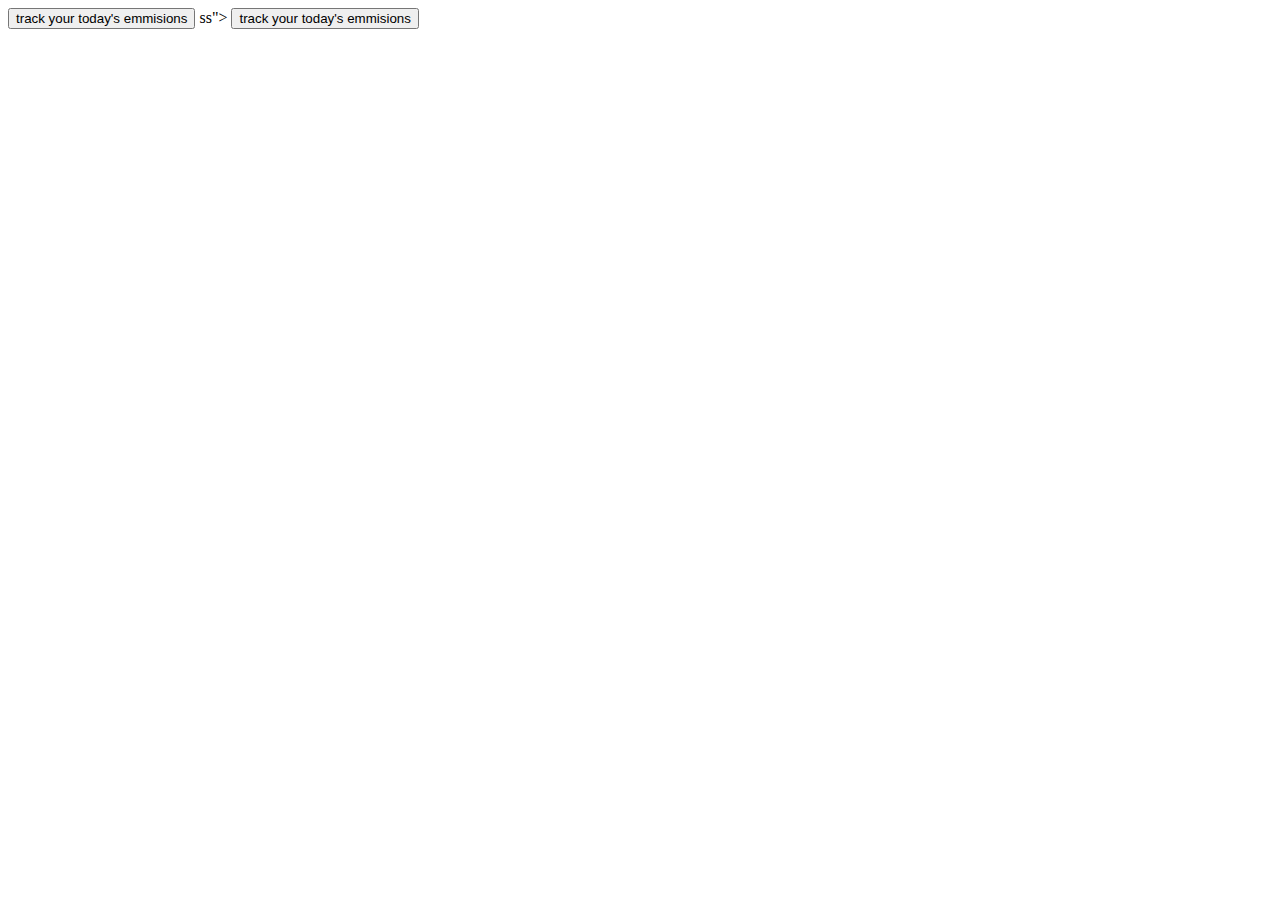
<file: index.html>
<!DOCTYPE html>
<html lang="en">
<head>
    <meta charset="UTF-8">
    <meta name="viewport" content="width=device-width, initial-scale=1.0">
    <title>EcoTrack</title>
    <link rel="stylesheet" href="style.css">
</head>
<body>
    <button class="trackButton"> track your today's emmisions </button>

    

    <script src="script.js"></script>
</body>
</html>ss">
</head>
<body>
    <button class="trackButton"> track your today's emmisions </button>

    <script src="script.js"></script>
</body>

</html>
</file>
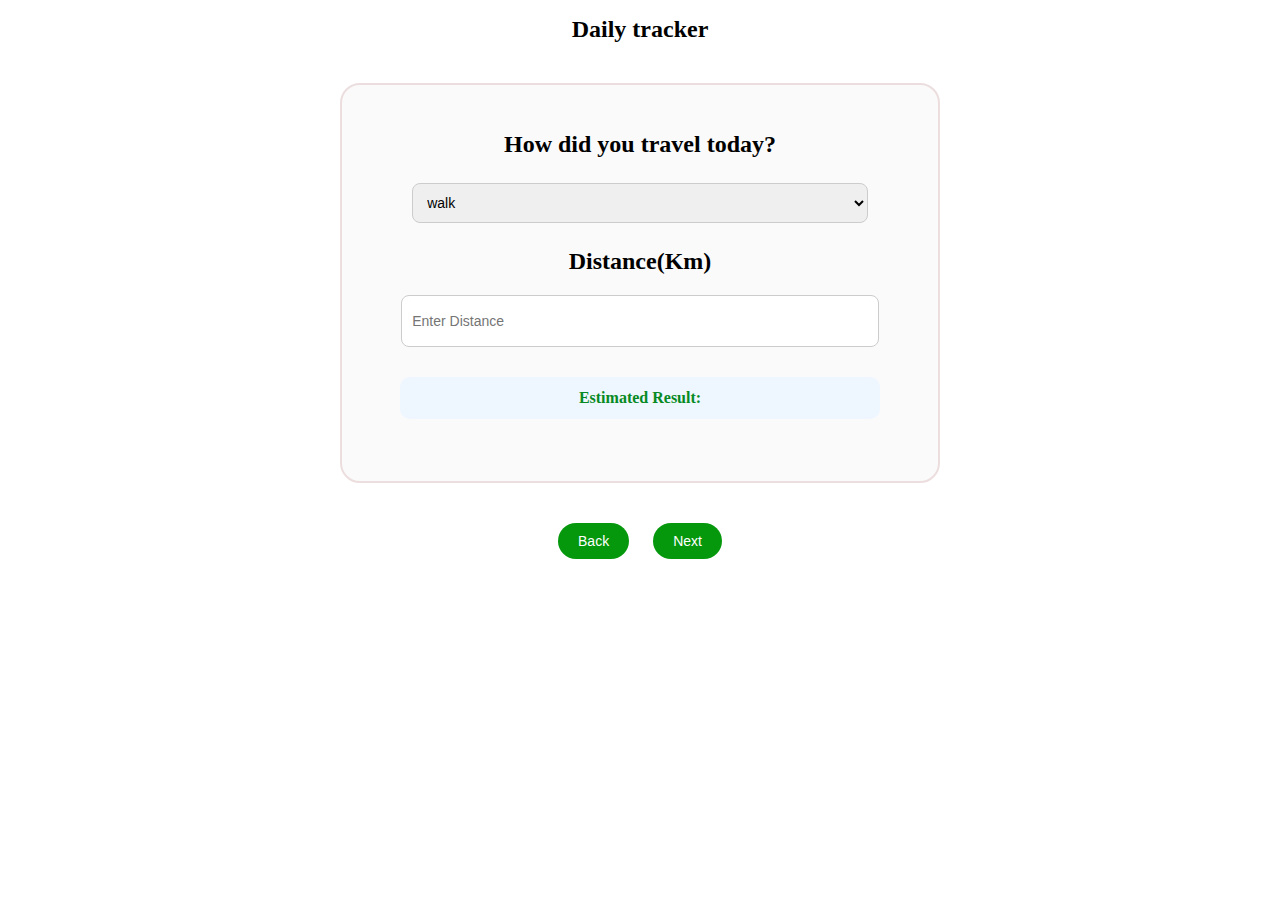
<file: question.html>
<!DOCTYPE html>
<html lang="en">
<head>
    <meta charset="UTF-8">
    <meta name="viewport" content="width=device-width, initial-scale=1.0">
    <title>Document</title>
    <link rel="stylesheet" href="style.css">
</head>
<body>
    <h1>Daily tracker</h1>
       
    <div class="box">
       
    </div> 

    <div class="ctrlBtns">
        
            <button class="back">Back</button>
            <button class="next">Next</button>
        
    </div>

    <script src="script.js"></script>

</body>
</html>
</file>
<file: style.css>
/* Main container */
.box {
  border: 2px solid #ecdede;
  height: auto;
  min-height: 400px;
  width: 600px;
  margin: 40px auto;
  border-radius: 20px;
  box-sizing: border-box;
  padding: 30px;
  background-color: #fafafa;
}

/* Headings */
h1 {
  text-align: center;
  margin-bottom: 25px;
  font-size: 24px;
}

h2 {
  text-align: center;
  margin-top: 20px;
}

h3 {
  margin-top: 25px;
  text-align: center;
  font-weight: 500;
}

/* Dropdowns */
.dropDown,
.waterUsage {
  display: block;
  margin: 25px auto;
  width: 85%;
  height: 40px;
  padding: 5px 10px;
  border-radius: 8px;
  border: 1px solid #ccc;
  cursor: pointer;
  font-size: 14px;
}

/* Inputs */
input[type="number"] {
  display: block;
  margin: 15px auto;
  width: 85%;
  height: 40px;
  padding: 5px 10px;
  border-radius: 8px;
  border: 1px solid #ccc;
  font-size: 14px;
}

/* Result box */
.estimatedResult {
  margin: 30px auto 10px;
  padding: 12px;
  width: 85%;
  text-align: center;
  font-weight: 600;
  border-radius: 10px;
  background-color: #eef6ff;
  color: #078a23;
}

/* Diet buttons */
.btnParent {
  display: flex;
  justify-content: space-around;
  margin-top: 40px;
  gap: 10px;
}

.btnParent button {
  height: 60px;
  width: 110px;
  border-radius: 30px;
  border: none;
  background-color: #e3f2fd;
  font-weight: 600;
  cursor: pointer;
  transition: background-color 0.2s ease, transform 0.1s ease;
}

.btnParent button:hover {
  background-color: #bbdefb;
  transform: scale(1.05);
}

/* Navigation buttons */
.ctrlBtns {
  text-align: center;
  margin-top: 20px;
}

.ctrlBtns button {
  padding: 10px 20px;
  margin: 0 10px;
  border-radius: 20px;
  border: none;
  font-size: 14px;
  cursor: pointer;
  background-color: #05970c;
  color: white;
  transition: background-color 0.2s ease;
}

.ctrlBtns button:hover {
  background-color: #098b3b;
}
</file>
